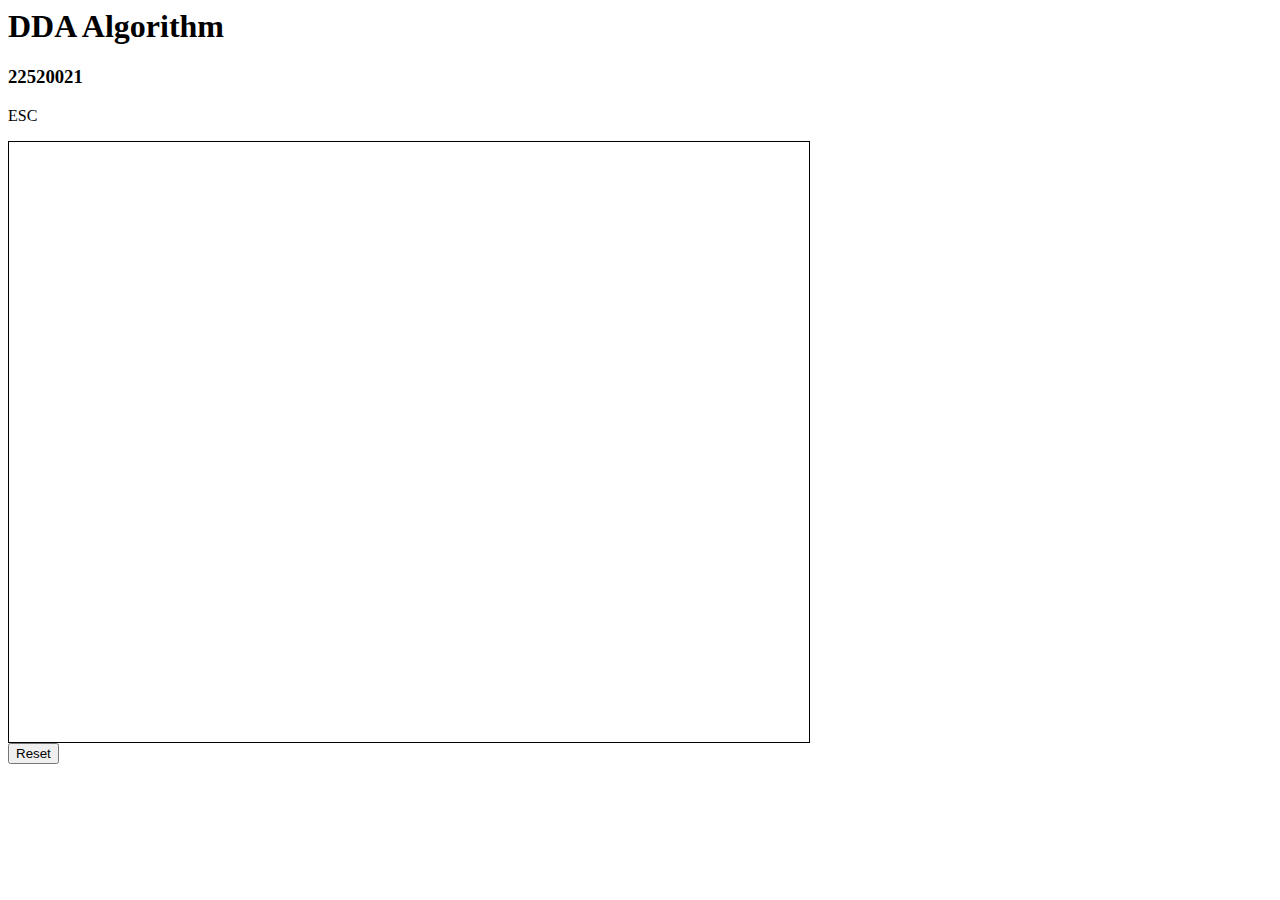
<file: 22520021-Lab1/index.html>
<html>
    <head>
        <meta http-equiv="Content-Type" content="text/html; charset=UTF-8">
        <meta charset="utf-8">
        <title>DDA</title>
        <link rel="stylesheet" href="style/main.css" type="text/css">
    </head>

    <body>
    <div class="container">
        <div class="heading">
            <h1 class="title">DDA Algorithm</h1>
            <h3 class="author">22520021</h3>
        </div>
        <p class="hint">ESC</p>

        <div class="main-container">
            <canvas id="canvas">
            </canvas>
        </div>

        <div class="buttons">
            <button id="reset">
                Reset
            </button>
        </div>

        <script type="text/javascript" src="src/dda.js"></script>
    </div>
    </body>


    </html>
</file>
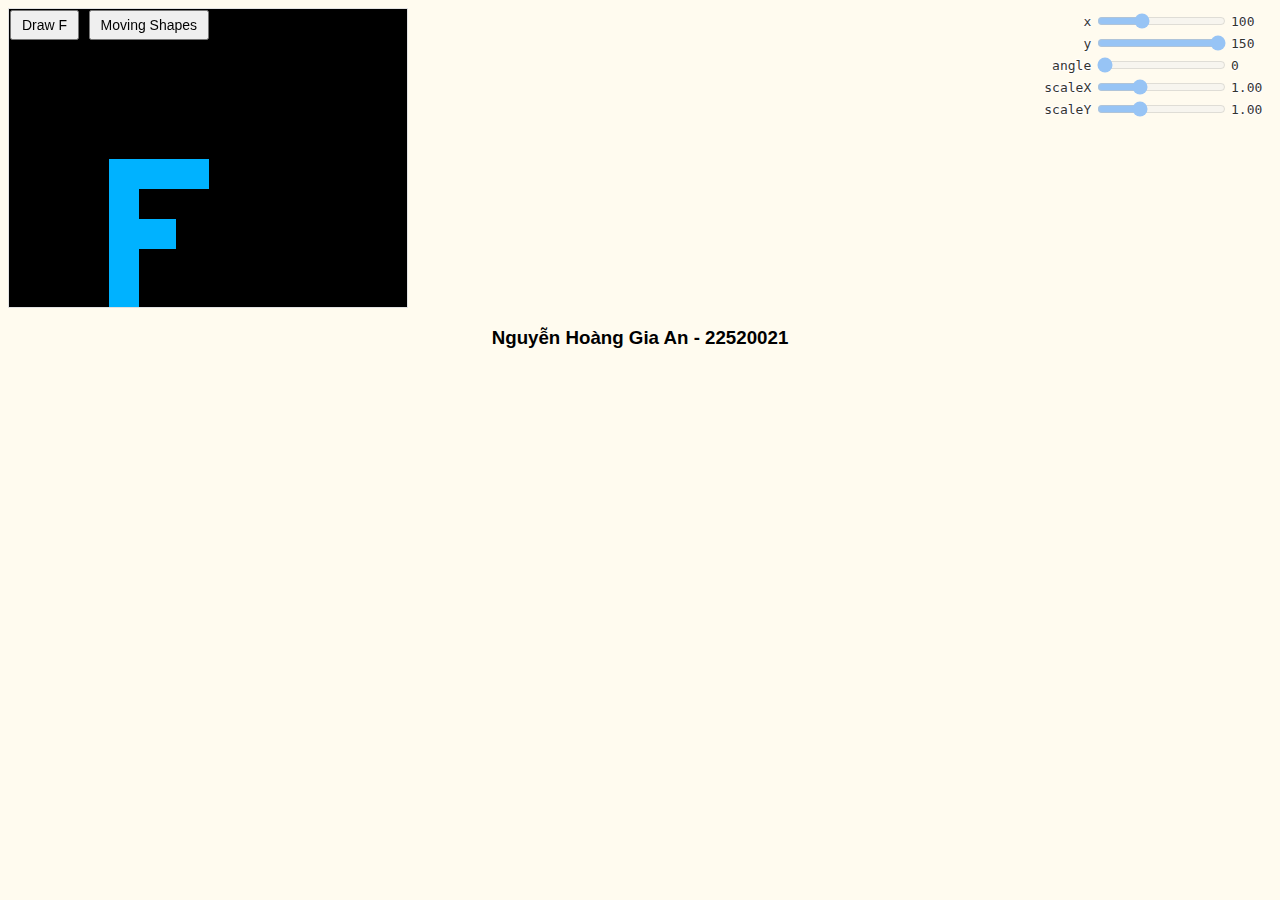
<file: 22520021-Lab2/index.html>
<!DOCTYPE html>
<html lang="en">
<head>
    <meta charset="UTF-8">
    <meta name="viewport" content="width=device-width, initial-scale=1.0">
    <title>WebGL - Draw and Transform</title>
    <link rel="stylesheet" href="webgl-tutorials.css">
    <style>
        #modeButtons {
            position: absolute;
            top: 10px;
            left: 10px;
            z-index: 3;
        }
        #modeButtons button {
            padding: 5px 10px;
            margin-right: 5px;
            font-size: 14px;
            cursor: pointer;
        }
        #objectSelect {
            position: absolute;
            top: 40px;
            left: 10px;
            z-index: 3;
            padding: 5px;
            font-size: 14px;
            display: none; /* Ẩn mặc định */
        }
    </style>
</head>
<body>
    <canvas id="canvas"></canvas>
    <div id="modeButtons">
        <button id="drawFBtn">Draw F</button>
        <button id="movingShapesBtn">Moving Shapes</button>
    </div>
    <select id="objectSelect">
        <option value="rect">Rectangle</option>
        <option value="triangle">Triangle</option>
    </select>
    <div id="uiContainer">
        <div id="ui">
            <div id="x"></div>
            <div id="y"></div>
            <div id="angle"></div>
            <div id="scaleX"></div>
            <div id="scaleY"></div>
        </div>
    </div>

    <!-- Vertex Shader -->
    <script id="vertex-shader-2d" type="x-shader/x-vertex">
        attribute vec2 a_position;

        uniform vec2 u_resolution;
        uniform vec2 u_translation;
        uniform vec2 u_rotation;
        uniform vec2 u_scale;

        void main() {
            // Apply scaling
            vec2 scaledPosition = a_position * u_scale;

            // Apply rotation
            vec2 rotatedPosition = vec2(
                scaledPosition.x * u_rotation.y + scaledPosition.y * u_rotation.x,
                scaledPosition.y * u_rotation.y - scaledPosition.x * u_rotation.x
            );

            // Apply translation
            vec2 position = rotatedPosition + u_translation;

            // Convert from pixels to clip space
            vec2 zeroToOne = position / u_resolution;
            vec2 zeroToTwo = zeroToOne * 2.0;
            vec2 clipSpace = zeroToTwo - 1.0;

            gl_Position = vec4(clipSpace * vec2(1, -1), 0, 1);
        }
    </script>

    <!-- Fragment Shader -->
    <script id="fragment-shader-2d" type="x-shader/x-fragment">
        precision mediump float;

        uniform vec4 u_color;

        void main() {
            gl_FragColor = u_color;
        }
    </script>

    <script src="webgl-utils.js"></script>
    <script src="webgl-lessons-ui.js"></script>
    <script src="script.js"></script>

    <div>
        <center>
            <h3> Nguyễn Hoàng Gia An - 22520021 </h3>
        </center>
    </div>
</body>
</html>
</file>
<file: 22520021-Lab1/style/main.css>
canvas {
    border: 1px solid black;
    background-color: white;
}
</file>
<file: 22520021-Lab2/webgl-tutorials.css>
/* Licensed under a BSD license. See ../license.html for license */

html {
  box-sizing: border-box;
}
*, *:before, *:after {
  box-sizing: inherit;
  user-select: none;
}

body {
  background-color: #fffbef;
  font-family: Arial, Helvetica, sans-serif;
}

canvas {
  background-color: #fff;
  border: 1px solid rgb(226, 226, 226);
  /* NOTE: This size is changed if in iframe - see below '.iframe canvas' */
  width: 400px;
  height: 300px;
  display: block;
}

#uiContainer {
  position: absolute;
  top: 10px;
  right: 10px;
  z-index: 3;
  font-family: monospace;
  pointer-events: none;

  text-shadow:
   -1px -1px 0 #FFF,
    1px -1px 0 #FFF,
    -1px 1px 0 #FFF,
     1px 1px 0 #FFF;
}
#ui {
  opacity: 0.8;
}
#ui>div {
  pointer-events: none;
}
#ui input,
#ui label,
#ui select,
#ui option,
#ui canvas {
  pointer-events: auto;
}

.gman-slider-label, .gman-widget-label, .gman-checkbox-label {
  font-size: medium;
  min-width: 10em;
  text-align: right;
}
.gman-checkbox-label {
  pointer-events: auto;
}
.gman-widget-value {
  float: right;
  font-size: medium;
  order: 1;
  min-width: 3em;
}

.gman-slider-upper {
  height: 1.5em;
}
.gman-slider-outer, .gman-widget-outer {
  float: right;
  display: flex;
  align-items: center;
  height: 1.7em;
}
.gman-widget-slider, .gman-widget-checkbox, .gman-widget-select {
  opacity: 0.5;
  font-size: large;
  margin-left: .3em;
  margin-right: .3em;
}
.gman-widget-select {
  font-size: small;
}
.gman-widget-slider {
  min-width: 120px;
}


/* styles to apply if in an iframe */

html.iframe {
    height: 100vh;
}
body.iframe {
  width: 100vw;
  height: 100vh;
  margin: 0;
}

.iframe>.description {
  display: none;
}
.iframe .divcanvas {
  width: 100vw;
  height: 100vh;
}
.iframe canvas {
  width: 100vw;
  height: 100vh;
  max-width: 100vw;
  border: none;
}

.iframe>#example {
  width: 100%;
  height: 100%;
}
#ui #rotation>canvas {
  background-color: rgba(255, 255, 255, 0.6);
}
#ui {
    width: 200px;
}

@media (max-width: 390px) {
  pre {
    font-size: xx-small !important;
    max-width: 300px !important;
  }
  canvas {
    width: 100vw;
  }
  .iframe canvas {
    width: 100vw;
    height: 100vh;
    border: none;
  }
  #uiContainer {
    top: 120px;
  }
  .iframe #uiContainer {
      top: 10px;
  }
}

@media (prefers-color-scheme: dark) {
  #ui .ui-dark-support {
    color: white;
    text-shadow:
     -1px -1px 0 #000,
      1px -1px 0 #000,
      -1px 1px 0 #000,
       1px 1px 0 #000;
  }
}
</file>
